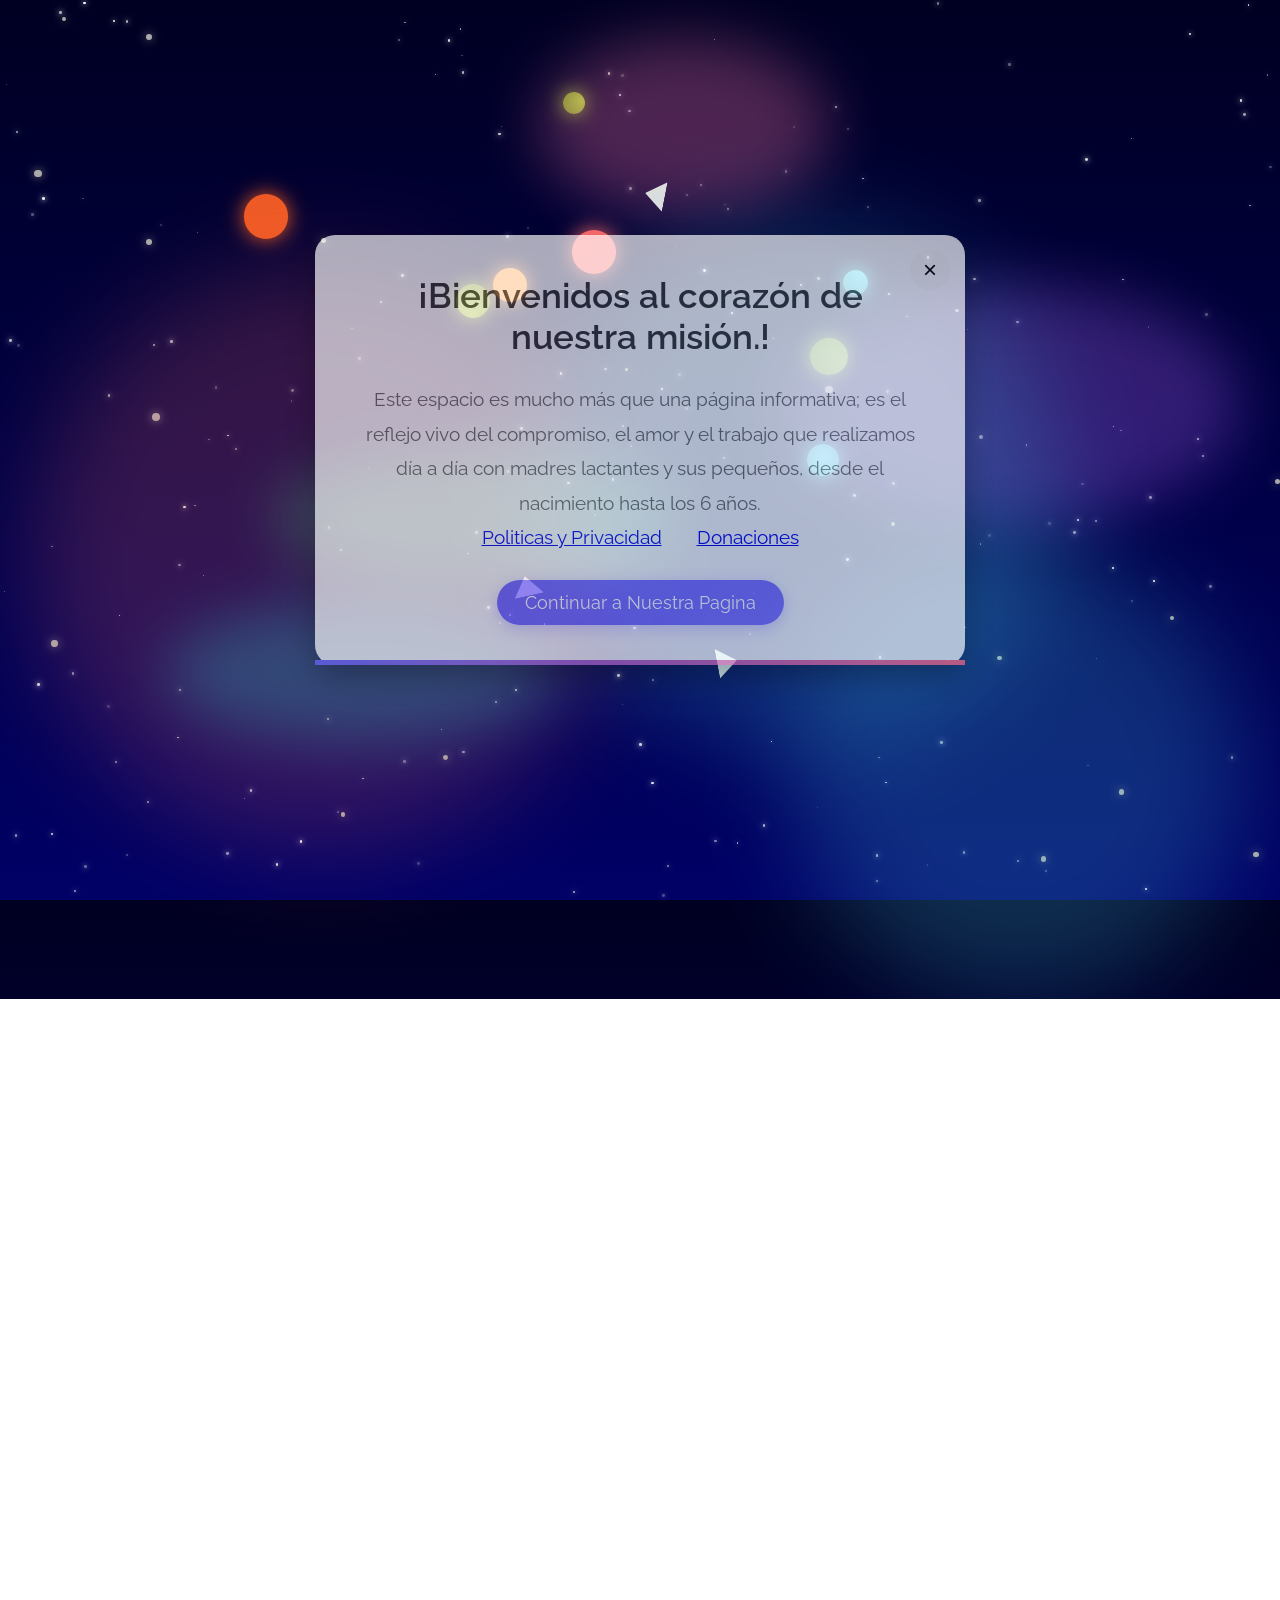
<file: popup.html>
<!DOCTYPE html>
<html lang="es">
<head>
    <meta charset="UTF-8">
    <meta name="viewport" content="width=device-width, initial-scale=1.0">
    <title>Bienvenido al Nuestra Paginal</title>
    <link rel="preconnect" href="https://fonts.googleapis.com">
    <link href="https://fonts.googleapis.com/css2?family=Raleway:wght@300;400;600&display=swap" rel="stylesheet">
    <style>
        :root {
            --primary-color: #6C63FF;
            --accent-color: #FF6584;
            --text-color: #333;
            --text-light: #666;
            --bg-space-start: #000022;
            --bg-space-mid: #000044;
            --bg-space-end: #000066;
        }

        * {
            margin: 0;
            padding: 0;
            box-sizing: border-box;
        }

        body {
            margin: 0;
            display: flex;
            justify-content: center;
            align-items: center;
            height: 100vh;
            background: linear-gradient(to bottom, var(--bg-space-start), var(--bg-space-mid), var(--bg-space-end));
            overflow: hidden;
            font-family: 'Raleway', sans-serif;
        }

        .space-background {
            position: absolute;
            width: 100%;
            height: 100%;
            pointer-events: none;
        }

        .stars {
            position: absolute;
            width: 100%;
            height: 100%;
        }

        .star {
            position: absolute;
            background-color: white;
            border-radius: 50%;
            box-shadow: 0 0 5px white, 0 0 10px white;
        }

        .planet {
            position: absolute;
            border-radius: 50%;
            transition: transform 0.5s ease;
        }

        .asteroid {
            position: absolute;
            background-color: #aaa;
            border-radius: 50%;
            box-shadow: 0 0 10px #888;
        }

        .shooting-star {
            position: absolute;
            height: 2px;
            background: linear-gradient(to right, rgba(255, 255, 255, 0), white);
            box-shadow: 0 0 5px white;
            transform-origin: left center;
            z-index: 5;
        }

        .shooting-star::after {
            content: '';
            position: absolute;
            top: 0;
            right: 0;
            width: 4px;
            height: 2px;
            background-color: white;
            border-radius: 50%;
            box-shadow: 0 0 8px 2px white;
        }

        .trail {
            position: absolute;
            height: 2px;
            background: linear-gradient(to right, rgba(255, 255, 255, 0), rgba(255, 255, 255, 0.7));
            opacity: 0.7;
            transform-origin: left center;
            z-index: 4;
        }

        .aurora {
            position: absolute;
            border-radius: 50%;
            filter: blur(30px);
            opacity: 0.3;
        }

        .space-ship {
            position: absolute;
            width: 30px;
            height: 20px;
            background-color: #ddd;
            clip-path: polygon(50% 0%, 0% 100%, 100% 100%);
            animation: blink 2s infinite alternate;
        }

        .nebula {
            position: absolute;
            border-radius: 50%;
            filter: blur(50px);
            opacity: 0.2;
        }
        
        @keyframes planetOrbit {
            0% { transform: translate(0, 0) rotate(0deg); }
            25% { transform: translate(50px, 20px) rotate(90deg); }
            50% { transform: translate(0, 70px) rotate(180deg); }
            75% { transform: translate(-50px, 20px) rotate(270deg); }
            100% { transform: translate(0, 0) rotate(360deg); }
        }

        @keyframes blink {
            0% { opacity: 0.7; }
            100% { opacity: 1; }
        }

        .popup-container {
            position: relative;
            background-color: rgba(255, 255, 255, 0.95);
            padding: 40px;
            opacity: 70%;
            border-radius: 20px;
            box-shadow: 0 12px 30px rgba(0, 0, 0, 0.4);
            text-align: center;
            max-width: 650px;
            width: 90%;
            z-index: 10;
            transition: all 0.3s ease;
            animation: fadeIn 1s ease-out;
        }

        @keyframes fadeIn {
            from { opacity: 0; transform: translateY(20px); }
            to { opacity: 1; transform: translateY(0); }
        }

        .close-popup {
            position: absolute;
            opacity: 50px;
            top: 15px;
            right: 15px;
            font-size: 24px;
            cursor: pointer;
            background-color: #f0f0f0;
            border: none;
            border-radius: 90%;
            width: 40px;
            height: 40px;
            display: flex;
            justify-content: center;
            align-items: center;
            transition: all 0.5s ease;
        }

        .close-popup:hover {
            background-color: #e0e0e0;
            transform: scale(1.1);
        }

        h2 {
            color: var(--text-color);
            margin-bottom: 25px;
            font-size: 2.2em;
            font-weight: 600;
        }

        p {
            color: var(--text-light);
            font-size: 1.2em;
            line-height: 1.8;
            margin-bottom: 25px;
            opacity: 100%;
        }

        .action-btn {
            display: inline-block;
            padding: 12px 28px;
            background: linear-gradient(135deg, var(--primary-color), #7A70FF);
            color: white;
            border: none;
            border-radius: 50px;
            font-size: 1.1em;
            cursor: pointer;
            transition: all 0.3s ease;
            text-decoration: none;
            box-shadow: 0 4px 15px rgba(108, 99, 255, 0.3);
        }

        .action-btn:hover {
            transform: translateY(-3px);
            box-shadow: 0 8px 20px rgba(108, 99, 255, 0.5);
        }

        .loading-bar {
            position: absolute;
            bottom: 0;
            left: 0;
            height: 5px;
            width: 0%;
            background: linear-gradient(to right, var(--primary-color), var(--accent-color));
            border-radius: 20 20 20px 20px;
            transition: width 25s linear;
        }

        @media (max-width: 768px) {
            .popup-container {
                padding: 30px 20px;
                width: 95%;
            }

            h2 {
                font-size: 1.8em;
                margin-bottom: 20px;
            }

            p {
                font-size: 1.1em;
                line-height: 1.6;
            }

            .action-btn {
                padding: 10px 24px;
                font-size: 1em;
            }
        }

        @media (max-width: 480px) {
            .popup-container {
                padding: 25px 15px;
            }

            h2 {
                font-size: 1.5em;
                margin-bottom: 15px;
            }

            p {
                font-size: 1em;
                line-height: 1.5;
            }

            .close-popup {
                width: 35px;
                opacity: 50PX;
                height: 35px;
                font-size: 20px;
            }
        }

        @media (prefers-reduced-motion) {
            .loading-bar {
                transition: none;
            }
            .popup-container {
                animation: none;
            }
        }
        /* Estilos para pantallas pequeñas (móviles) */
@media (max-width: 768px) {
    /* Cambia el diseño para móviles aquí */
    .mi-contenedor {
        width: 100%;
        flex-direction: column;
    }
}
/* Estilos para pantallas medianas (tabletas) */
@media (min-width: 769px) and (max-width: 1024px) {
    /* Cambia el diseño para tabletas aquí */
    .mi-contenedor {
        width: 80%;
    }
}
    </style>
</head>
<body>
    <div class="space-background" id="spaceBackground">
        <div class="stars" id="starsContainer"></div>
    </div>
    <div class="popup-container">
        <button class="close-popup" aria-label="Cerrar" title="Cerrar">&times;</button>
        <h2>¡Bienvenidos al corazón de nuestra misión.!</h2>
        <p>
            Este espacio es mucho más que una página informativa; es el reflejo vivo del 
            compromiso, el amor y el trabajo que realizamos día a día con madres lactantes 
            y sus pequeños, desde el nacimiento hasta los 6 años.<br>
            
            <a href="index-6.html">Politicas y Privacidad</a> &nbsp;&nbsp;&nbsp;&nbsp;&nbsp;&nbsp;<a href="donate.html">Donaciones</a>
        </p>
        <a href="index.html" class="action-btn">Continuar a Nuestra Pagina</a>
        <div class="loading-bar" id="loadingBar"></div>
    </div>

    <script>
        // Generador de elementos espaciales
        function createSpaceElements() {
            const starsContainer = document.getElementById('starsContainer');
            const spaceBackground = document.getElementById('spaceBackground');
            
            // Crear estrellas (100-200 dependiendo del dispositivo)
            const starCount = window.innerWidth < 768 ? 100 : 200;
            for (let i = 0; i < starCount; i++) {
                const star = document.createElement('div');
                star.className = 'star';
                const size = Math.random() * 2 + 1;
                star.style.width = size + 'px';
                star.style.height = size + 'px';
                star.style.top = Math.random() * 100 + '%';
                star.style.left = Math.random() * 100 + '%';
                star.style.opacity = Math.random() * 0.8 + 0.2;
                star.style.animationDelay = Math.random() * 5 + 's';
                starsContainer.appendChild(star);
            }
            
            // Crear planetas (5-8) con órbitas
            const planetCount = window.innerWidth < 768 ? 5 : 8;
            const planetColors = ['#FF6B6B', '#48DBFB', '#1DD1A1', '#F368E0', '#FF9F43', '#EE5A24', '#A3CB38', '#D980FA'];
            
            for (let i = 0; i < planetCount; i++) {
                const planet = document.createElement('div');
                planet.className = 'planet';
                const size = Math.random() * 40 + 20;
                planet.style.width = size + 'px';
                planet.style.height = size + 'px';
                
                // Posición base
                const topPos = Math.random() * 70 + 10;
                const leftPos = Math.random() * 70 + 10;
                planet.style.top = topPos + '%';
                planet.style.left = leftPos + '%';
                
                // Color aleatorio de la lista
                const colorIndex = Math.floor(Math.random() * planetColors.length);
                planet.style.backgroundColor = planetColors[colorIndex];
                planet.style.boxShadow = `0 0 20px ${planetColors[colorIndex]}`;
                
                // Añadir detalles al planeta
                if (Math.random() > 0.5) {
                    planet.style.background = `radial-gradient(circle at ${Math.random() * 100}% ${Math.random() * 100}%, 
                                              ${planetColors[colorIndex]}, ${shadeColor(planetColors[colorIndex], -30)})`;
                }
                
                // Animación de órbita personalizada
                const duration = Math.random() * 60 + 40;
                const orbitSize = Math.random() * 50 + 30;
                const delay = Math.random() * 10;
                
                // Crear animación de órbita única para cada planeta
                const keyframes = `
                    @keyframes orbit${i} {
                        0% { transform: translate(0, 0) rotate(0deg); }
                        25% { transform: translate(${orbitSize}px, ${orbitSize/2}px) rotate(90deg); }
                        50% { transform: translate(0, ${orbitSize}px) rotate(180deg); }
                        75% { transform: translate(-${orbitSize}px, ${orbitSize/2}px) rotate(270deg); }
                        100% { transform: translate(0, 0) rotate(360deg); }
                    }
                `;
                
                const styleSheet = document.createElement('style');
                styleSheet.textContent = keyframes;
                document.head.appendChild(styleSheet);
                
                planet.style.animation = `orbit${i} ${duration}s linear infinite`;
                planet.style.animationDelay = `-${delay}s`;
                
                spaceBackground.appendChild(planet);
            }
            
            // Crear asteroides (12-20)
            const asteroidCount = window.innerWidth < 768 ? 12 : 20;
            for (let i = 0; i < asteroidCount; i++) {
                const asteroid = document.createElement('div');
                asteroid.className = 'asteroid';
                const size = Math.random() * 5 + 3;
                asteroid.style.width = size + 'px';
                asteroid.style.height = size + 'px';
                asteroid.style.top = Math.random() * 100 + '%';
                asteroid.style.left = Math.random() * 100 + '%';
                
                // Movimiento aleatorio
                const duration = Math.random() * 100 + 50;
                const xMove = Math.random() * 100;
                const yMove = Math.random() * 100;
                asteroid.style.animation = `moveAround ${duration}s linear infinite`;
                asteroid.style.animationDirection = Math.random() > 0.5 ? 'alternate' : 'normal';
                
                spaceBackground.appendChild(asteroid);
                
                // Definir animación específica
                const keyframes = `
                    @keyframes moveAround {
                        0% { transform: translate(0, 0); }
                        50% { transform: translate(${xMove}px, ${yMove}px); }
                        100% { transform: translate(0, 0); }
                    }
                `;
                const styleSheet = document.createElement('style');
                styleSheet.textContent = keyframes;
                document.head.appendChild(styleSheet);
            }
            
            // Crear estrellas fugaces con rastro (3-5)
            const shootingStarCount = window.innerWidth < 768 ? 3 : 5;
            for (let i = 0; i < shootingStarCount; i++) {
                setTimeout(() => {
                    createShootingStarWithTrail();
                }, Math.random() * 2000);
            }
            
            // Crear auroras boreales (2-4)
            const auroraCount = window.innerWidth < 768 ? 2 : 4;
            const auroraColors = ['#26de81', '#a55eea', '#fd79a8', '#00d2d3'];
            
            for (let i = 0; i < auroraCount; i++) {
                const aurora = document.createElement('div');
                aurora.className = 'aurora';
                const width = Math.random() * 300 + 200;
                const height = Math.random() * 150 + 100;
                aurora.style.width = width + 'px';
                aurora.style.height = height + 'px';
                aurora.style.top = Math.random() * 80 + '%';
                aurora.style.left = Math.random() * 80 + '%';
                
                // Color aleatorio de la lista
                const colorIndex = Math.floor(Math.random() * auroraColors.length);
                aurora.style.backgroundColor = auroraColors[colorIndex];
                
                // Animación pulso
                aurora.style.animation = `pulse ${Math.random() * 8 + 5}s ease-in-out infinite alternate`;
                
                spaceBackground.appendChild(aurora);
                
                // Definir animación específica
                const keyframes = `
                    @keyframes pulse {
                        0% { opacity: 0.2; transform: scale(1); }
                        100% { opacity: 0.4; transform: scale(1.2); }
                    }
                `;
                const styleSheet = document.createElement('style');
                styleSheet.textContent = keyframes;
                document.head.appendChild(styleSheet);
            }
            
            // Crear naves espaciales (2-3)
            const shipCount = window.innerWidth < 768 ? 2 : 3;
            for (let i = 0; i < shipCount; i++) {
                const ship = document.createElement('div');
                ship.className = 'space-ship';
                ship.style.top = Math.random() * 80 + 10 + '%';
                ship.style.left = Math.random() * 80 + 10 + '%';
                
                // Añadir rotación aleatoria
                const rotation = Math.random() * 360;
                ship.style.transform = `rotate(${rotation}deg)`;
                
                // Movimiento suave
                const duration = Math.random() * 60 + 40;
                const xMove = Math.random() * 200 - 100;
                const yMove = Math.random() * 200 - 100;
                ship.style.animation = `moveShip ${duration}s linear infinite`;
                
                spaceBackground.appendChild(ship);
                
                // Definir animación específica
                const keyframes = `
                    @keyframes moveShip {
                        0% { transform: translate(0, 0) rotate(${rotation}deg); }
                        50% { transform: translate(${xMove}px, ${yMove}px) rotate(${rotation + 10}deg); }
                        100% { transform: translate(0, 0) rotate(${rotation}deg); }
                    }
                `;
                const styleSheet = document.createElement('style');
                styleSheet.textContent = keyframes;
                document.head.appendChild(styleSheet);
            }
            
            // Crear nebulosas (2-3)
            const nebulaCount = window.innerWidth < 768 ? 2 : 3;
            const nebulaColors = ['#c56cf0', '#ffb8b8', '#ff6b6b', '#48dbfb'];
            
            for (let i = 0; i < nebulaCount; i++) {
                const nebula = document.createElement('div');
                nebula.className = 'nebula';
                const size = Math.random() * 400 + 300;
                nebula.style.width = size + 'px';
                nebula.style.height = size + 'px';
                nebula.style.top = Math.random() * 70 + '%';
                nebula.style.left = Math.random() * 70 + '%';
                
                // Color aleatorio de la lista
                const colorIndex = Math.floor(Math.random() * nebulaColors.length);
                nebula.style.backgroundColor = nebulaColors[colorIndex];
                
                spaceBackground.appendChild(nebula);
            }
        }
        
        // Función para crear estrellas fugaces con rastro
        function createShootingStarWithTrail() {
            if (!document.body.contains(document.getElementById('spaceBackground'))) {
                return; // Si ya no existe el contenedor, no seguir creando
            }
            
            const screenWidth = window.innerWidth;
            const screenHeight = window.innerHeight;
            
            // Crear punto de inicio aleatorio (borde izquierdo o superior)
            const startFromTop = Math.random() > 0.5;
            const startX = startFromTop ? Math.random() * screenWidth : -20;
            const startY = startFromTop ? -20 : Math.random() * (screenHeight * 0.7);
            
            // Longitud y ángulo aleatorios
            const length = Math.random() * 100 + 100;
            const angle = startFromTop ? Math.random() * 45 + 45 : Math.random() * 45 + 20;
            
            // Crear la estrella fugaz (punto principal)
            const shootingStar = document.createElement('div');
            shootingStar.className = 'shooting-star';
            shootingStar.style.width = length + 'px';
            shootingStar.style.left = startX + 'px';
            shootingStar.style.top = startY + 'px';
            shootingStar.style.transform = `rotate(${angle}deg)`;
            
            // Velocidad aleatoria
            const duration = Math.random() * 2 + 1.5;
            const distance = screenWidth + screenHeight; // Distancia suficiente para cruzar la pantalla
            
            // Crear animación única para esta estrella
            const starId = Date.now() + Math.floor(Math.random() * 1000);
            const keyframes = `
                @keyframes shoot${starId} {
                    0% { transform: translate(0, 0) rotate(${angle}deg); opacity: 0; }
                    10% { opacity: 1; }
                    100% { transform: translate(${distance}px, ${distance * Math.tan(angle * Math.PI / 180)}px) rotate(${angle}deg); opacity: 0; }
                }
            `;
            
            const styleSheet = document.createElement('style');
            styleSheet.textContent = keyframes;
            document.head.appendChild(styleSheet);
            
            shootingStar.style.animation = `shoot${starId} ${duration}s linear forwards`;
            document.getElementById('spaceBackground').appendChild(shootingStar);
            
            // Crear efecto de rastro
            const trailCount = 8; // Número de segmentos del rastro
            const trails = [];
            
            for (let i = 0; i < trailCount; i++) {
                const trail = document.createElement('div');
                trail.className = 'trail';
                trail.style.width = (length * 0.9) - (i * length * 0.1) + 'px'; // Longitud decreciente
                trail.style.left = startX + 'px';
                trail.style.top = startY + 'px';
                trail.style.transform = `rotate(${angle}deg)`;
                trail.style.opacity = 0.7 - (i * 0.08); // Opacidad decreciente
                
                // Retraso para el efecto de rastro
                const trailDelay = i * 0.05;
                trail.style.animation = `shoot${starId} ${duration}s linear forwards`;
                trail.style.animationDelay = `${trailDelay}s`;
                
                document.getElementById('spaceBackground').appendChild(trail);
                trails.push(trail);
            }
            
            // Eliminar después de la animación
            setTimeout(() => {
                if (document.body.contains(shootingStar)) {
                    shootingStar.remove();
                    trails.forEach(trail => {
                        if (document.body.contains(trail)) {
                            trail.remove();
                        }
                    });
                    styleSheet.remove();
                }
                
                // Crear una nueva estrella fugaz después de un tiempo aleatorio
                if (document.body.contains(document.getElementById('spaceBackground'))) {
                    setTimeout(createShootingStarWithTrail, Math.random() * 3000 + 1000);
                }
            }, (duration + trailCount * 0.05) * 1000);
        }
        
        // Función para oscurecer/aclarar colores (para gradientes)
        function shadeColor(color, percent) {
            let R = parseInt(color.substring(1, 3), 16);
            let G = parseInt(color.substring(3, 5), 16);
            let B = parseInt(color.substring(5, 7), 16);

            R = R * (100 + percent) / 100;
            G = G * (100 + percent) / 100;
            B = B * (100 + percent) / 100;

            R = (R < 255) ? R : 255;
            G = (G < 255) ? G : 255;
            B = (B < 255) ? B : 255;

            R = Math.round(R);
            G = Math.round(G);
            B = Math.round(B);

            const RR = ((R.toString(16).length == 1) ? "0" + R.toString(16) : R.toString(16));
            const GG = ((G.toString(16).length == 1) ? "0" + G.toString(16) : G.toString(16));
            const BB = ((B.toString(16).length == 1) ? "0" + B.toString(16) : B.toString(16));

            return "#" + RR + GG + BB;
        }

        // Iniciar la barra de carga
        window.onload = function() {
            createSpaceElements();
            
            // Barra de progreso
            const loadingBar = document.getElementById('loadingBar');
            loadingBar.style.width = '100%';
            
            // Redirección automática
            const redirectTimeout = setTimeout(function() {
                window.location.href = "index.html";
            }, 25000);
            
            // Controlador para el botón de cierre
            document.querySelector(".close-popup").addEventListener("click", function(e) {
                e.preventDefault();
                clearTimeout(redirectTimeout);
                window.location.href = "index.html";
            });
            
            // También redirigir con el botón de acción
            document.querySelector(".action-btn").addEventListener("click", function(e) {
                e.preventDefault();
                clearTimeout(redirectTimeout);
                window.location.href = "index.html";
            });
        };
        
        // Ajustar cuando se redimensiona la ventana
        window.addEventListener('resize', function() {
            const spaceBackground = document.getElementById('spaceBackground');
            if (spaceBackground) {
                spaceBackground.innerHTML = '<div class="stars" id="starsContainer"></div>';
                createSpaceElements();
            }
        });
    </script>
</body>
</html>
</file>
